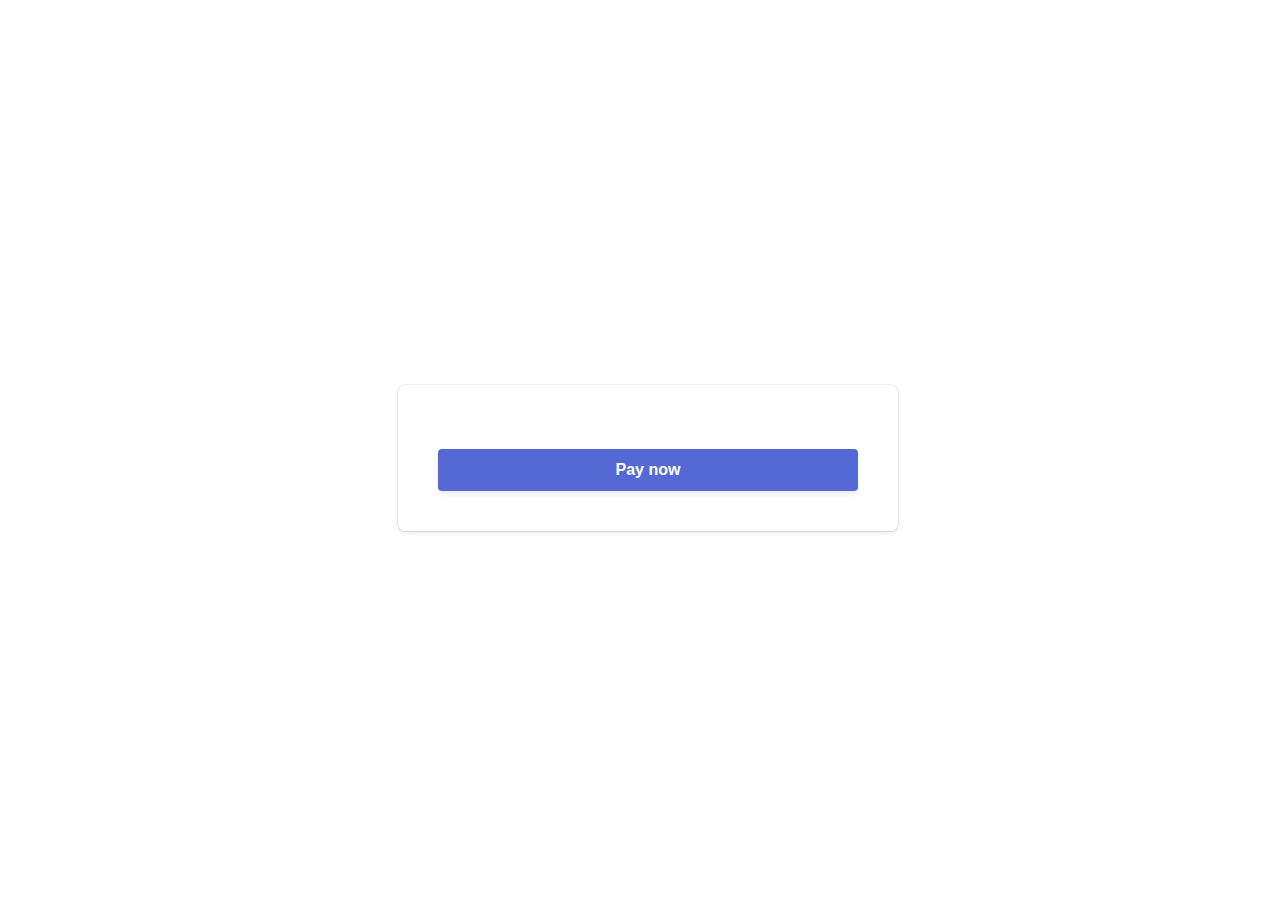
<file: public/checkout.html>
<!DOCTYPE html>
<html lang="en">
  <head>
    <meta charset="utf-8" />
    <title>Accept a payment</title>
    <meta name="description" content="A demo of a payment on Stripe" />
    <meta name="viewport" content="width=device-width, initial-scale=1" />
    <link rel="stylesheet" href="checkout.css" />
    <script src="https://js.stripe.com/v3/"></script>
    <script src="checkout.js" defer></script>
  </head>
  <body>
    <!-- Display a payment form -->
    <form id="payment-form">
      <div id="payment-element">
        <!--Stripe.js injects the Payment Element-->
      </div>
      <button id="submit">
        <div class="spinner hidden" id="spinner"></div>
        <span id="button-text">Pay now</span>
      </button>
      <div id="payment-message" class="hidden"></div>
    </form>
  </body>
</html>
</file>
<file: public/checkout.css>
/* Variables */
* {
  box-sizing: border-box;
}

body {
  font-family: -apple-system, BlinkMacSystemFont, sans-serif;
  font-size: 16px;
  -webkit-font-smoothing: antialiased;
  display: flex;
  justify-content: center;
  align-content: center;
  height: 100vh;
  width: 100vw;
}

form {
  width: 30vw;
  min-width: 500px;
  align-self: center;
  box-shadow: 0px 0px 0px 0.5px rgba(50, 50, 93, 0.1),
    0px 2px 5px 0px rgba(50, 50, 93, 0.1), 0px 1px 1.5px 0px rgba(0, 0, 0, 0.07);
  border-radius: 7px;
  padding: 40px;
}

.hidden {
  display: none;
}

#payment-message {
  color: rgb(105, 115, 134);
  font-size: 16px;
  line-height: 20px;
  padding-top: 12px;
  text-align: center;
}

#payment-element {
  margin-bottom: 24px;
}

/* Buttons and links */
button {
  background: #5469d4;
  font-family: Arial, sans-serif;
  color: #ffffff;
  border-radius: 4px;
  border: 0;
  padding: 12px 16px;
  font-size: 16px;
  font-weight: 600;
  cursor: pointer;
  display: block;
  transition: all 0.2s ease;
  box-shadow: 0px 4px 5.5px 0px rgba(0, 0, 0, 0.07);
  width: 100%;
}
button:hover {
  filter: contrast(115%);
}
button:disabled {
  opacity: 0.5;
  cursor: default;
}

/* spinner/processing state, errors */
.spinner,
.spinner:before,
.spinner:after {
  border-radius: 50%;
}
.spinner {
  color: #ffffff;
  font-size: 22px;
  text-indent: -99999px;
  margin: 0px auto;
  position: relative;
  width: 20px;
  height: 20px;
  box-shadow: inset 0 0 0 2px;
  -webkit-transform: translateZ(0);
  -ms-transform: translateZ(0);
  transform: translateZ(0);
}
.spinner:before,
.spinner:after {
  position: absolute;
  content: "";
}
.spinner:before {
  width: 10.4px;
  height: 20.4px;
  background: #5469d4;
  border-radius: 20.4px 0 0 20.4px;
  top: -0.2px;
  left: -0.2px;
  -webkit-transform-origin: 10.4px 10.2px;
  transform-origin: 10.4px 10.2px;
  -webkit-animation: loading 2s infinite ease 1.5s;
  animation: loading 2s infinite ease 1.5s;
}
.spinner:after {
  width: 10.4px;
  height: 10.2px;
  background: #5469d4;
  border-radius: 0 10.2px 10.2px 0;
  top: -0.1px;
  left: 10.2px;
  -webkit-transform-origin: 0px 10.2px;
  transform-origin: 0px 10.2px;
  -webkit-animation: loading 2s infinite ease;
  animation: loading 2s infinite ease;
}

@-webkit-keyframes loading {
  0% {
    -webkit-transform: rotate(0deg);
    transform: rotate(0deg);
  }
  100% {
    -webkit-transform: rotate(360deg);
    transform: rotate(360deg);
  }
}
@keyframes loading {
  0% {
    -webkit-transform: rotate(0deg);
    transform: rotate(0deg);
  }
  100% {
    -webkit-transform: rotate(360deg);
    transform: rotate(360deg);
  }
}

@media only screen and (max-width: 600px) {
  form {
    width: 80vw;
    min-width: initial;
  }
}
</file>
